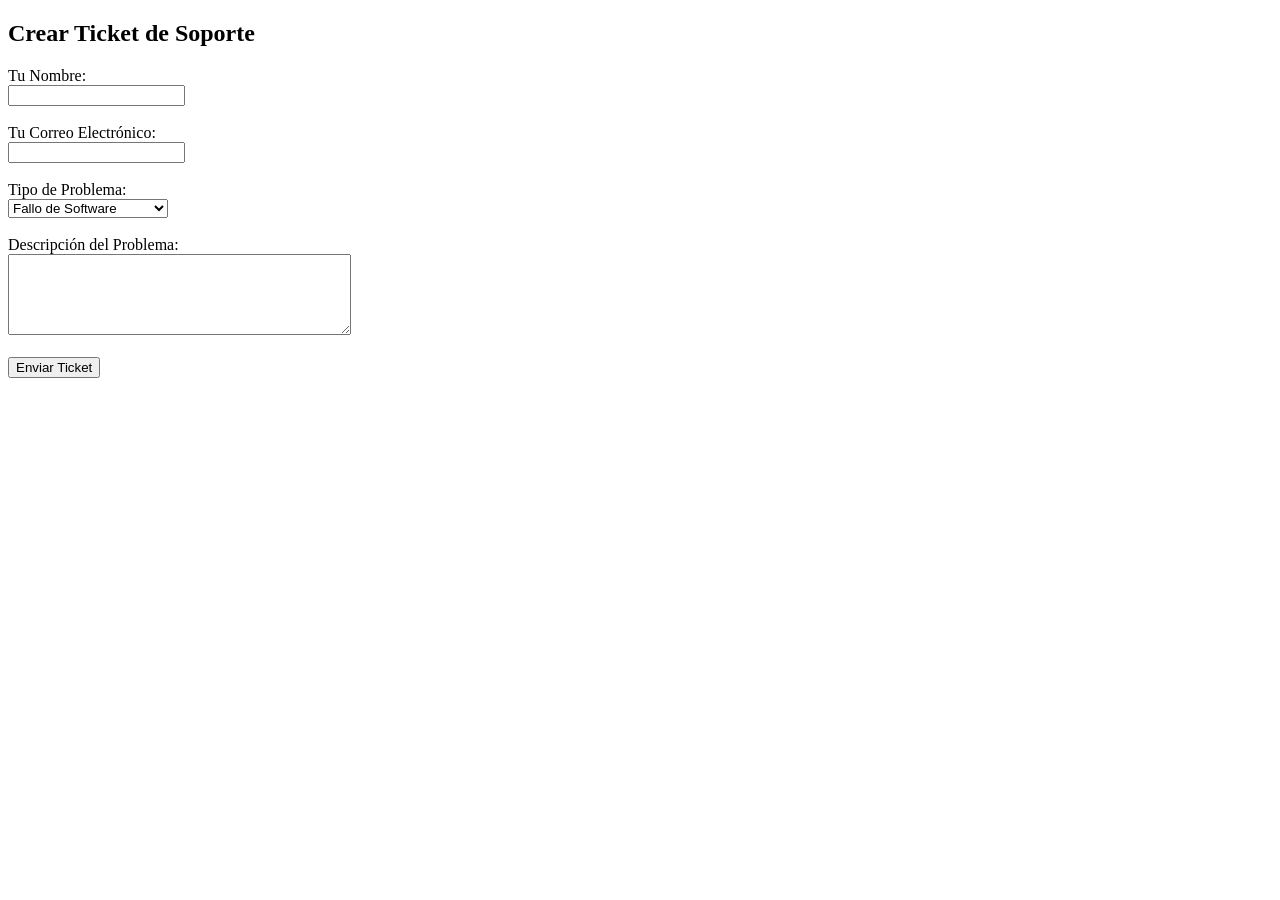
<file: mesa.html>
<!DOCTYPE html>
<html lang="es">
<head>
    <meta charset="UTF-8">
    <title>Mesa de Ayuda</title>
</head>
<body>
    <h2>Crear Ticket de Soporte</h2>
    <form action="procesar.php" method="POST">
        <label>Tu Nombre:</label><br>
        <input type="text" name="nombre" required><br><br>

        <label>Tu Correo Electrónico:</label><br>
        <input type="email" name="email" required><br><br>

        <label>Tipo de Problema:</label><br>
        <select name="tipo" required>
            <option value="Fallo de Software">Fallo de Software</option>
            <option value="Problema de Hardware">Problema de Hardware</option>
            <option value="Red e Internet">Red e Internet</option>
            <option value="Otro">Otro</option>
        </select><br><br>

        <label>Descripción del Problema:</label><br>
        <textarea name="descripcion" rows="5" cols="40" required></textarea><br><br>

        <button type="submit">Enviar Ticket</button>
    </form>
</body>
</html>
</file>
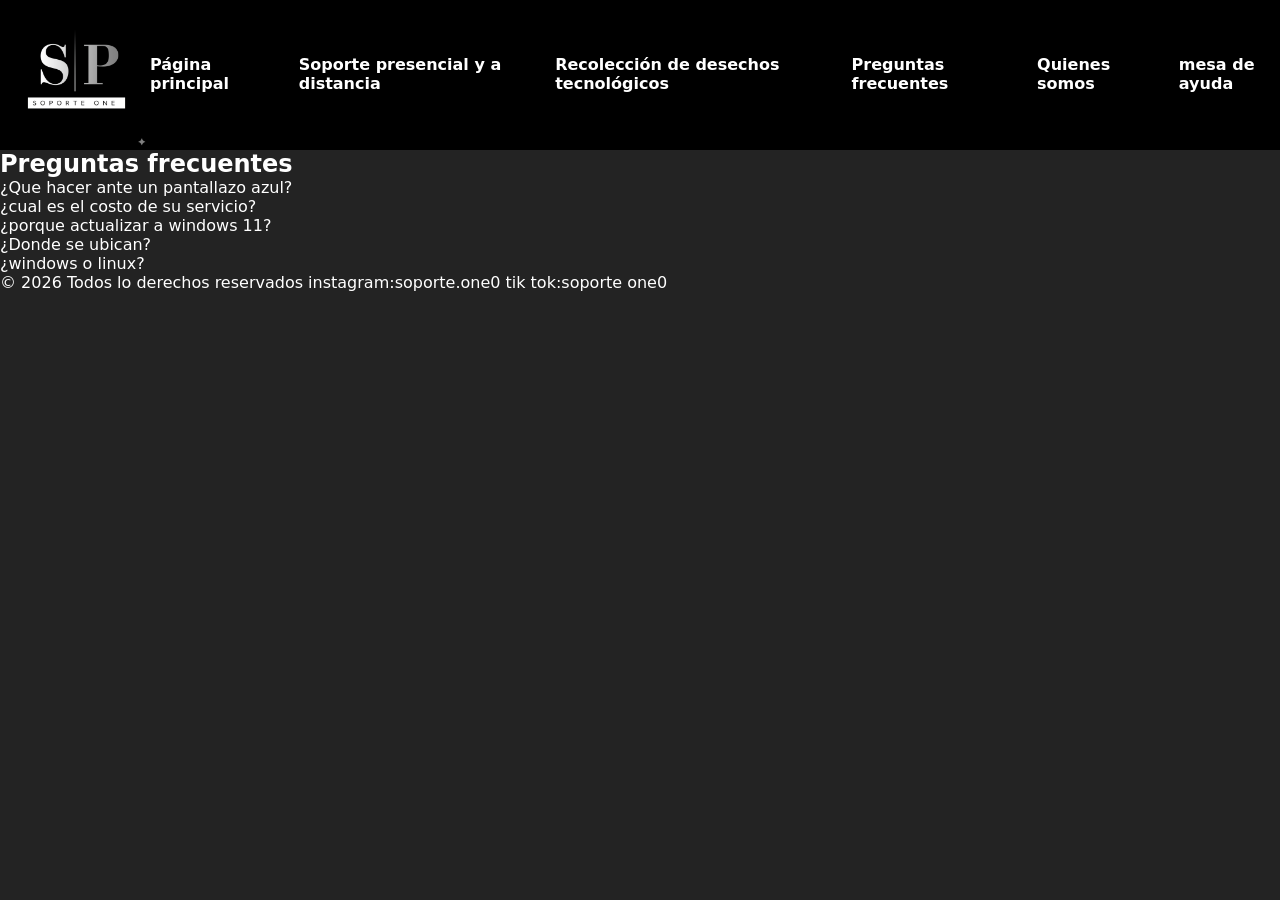
<file: Preguntas.html>
<!DOCTYPE html>
<html>
<head>

<title>Document</title>
	<link rel="stylesheet" href="/menu.css">
</head>
<body>
	<header class="header">
				<nav class="nav-menu">
					<img src="imagenes/logo.png" alt="Imagen logo">
					<div>
						<a href="index.html">Página principal</a>
						<a href="soporte.html">Soporte presencial y a distancia</a>
						<a href="Recolección.html">Recolección de desechos tecnológicos</a>
						<a href="Preguntas.html">Preguntas frecuentes</a>
						<a href="somos.html">Quienes somos</a>
						<a href="mesa.html">mesa de ayuda</a>
					</div>
			<ul>
				<li>
			</ul>
		</nav>
	</header>
	
</body>
<p></p>
<main>
<h2 style="color:white;">Preguntas frecuentes</h2>
<p style="color:white;">¿Que hacer ante un pantallazo azul?<br/> 
    ¿cual es el costo de su servicio?<br/>
     ¿porque actualizar a windows 11?<br/>
    ¿Donde se ubican? <br/>
    ¿windows o linux?<br/></p>	
</main>
<footer>
<p style="color:white;">© 2026 Todos lo derechos reservados  instagram:soporte.one0 tik tok:soporte one0 </p>	
</footer>
</body>
</html>
</file>
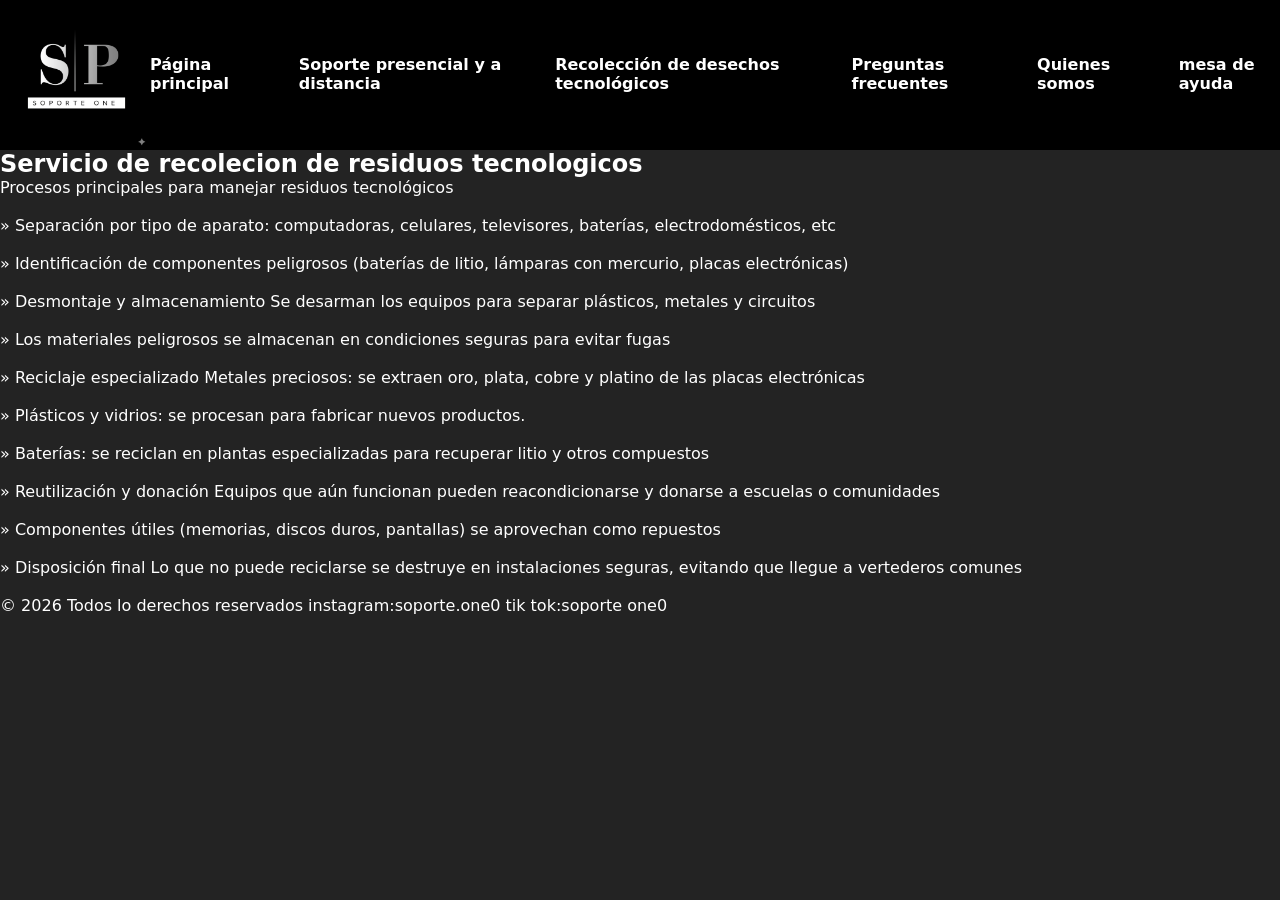
<file: Recolección.html>
<!DOCTYPE html>
<html>
<head>
<title>Document</title>
	<link rel="stylesheet" href="/menu.css">
</head>
<body>
	<header class="header">
				<nav class="nav-menu">
					<img src="imagenes/logo.png" alt="Imagen logo">
					<div>
						<a href="index.html">Página principal</a>
						<a href="soporte.html">Soporte presencial y a distancia</a>
						<a href="Recolección.html">Recolección de desechos tecnológicos</a>
						<a href="Preguntas.html">Preguntas frecuentes</a>
						<a href="somos.html">Quienes somos</a>
						<a href="mesa.html">mesa de ayuda</a>
					</div>
			<ul>
				<li>
			</ul>
		</nav>
	</header>
	
</body>
<main>
<h2 style="color:white;">Servicio de recolecion de residuos tecnologicos</h2>
<p style="color:white;">Procesos principales para manejar residuos tecnológicos<br/><br/>
» Separación por tipo de aparato: computadoras, celulares, televisores, baterías, electrodomésticos, etc<br/><br/>

» Identificación de componentes peligrosos (baterías de litio, lámparas con mercurio, placas electrónicas)<br/><br/>

» Desmontaje y almacenamiento
 Se desarman los equipos para separar plásticos, metales y circuitos<br/><br/>

» Los materiales peligrosos se almacenan en condiciones seguras para evitar fugas<br/><br/>

» Reciclaje especializado
Metales preciosos: se extraen oro, plata, cobre y platino de las placas electrónicas<br/><br/>

» Plásticos y vidrios: se procesan para fabricar nuevos productos.<br/><br/>

» Baterías: se reciclan en plantas especializadas para recuperar litio y otros compuestos<br/><br/>

» Reutilización y donación
Equipos que aún funcionan pueden reacondicionarse y donarse a escuelas o comunidades<br/><br/>

» Componentes útiles (memorias, discos duros, pantallas) se aprovechan como repuestos<br/><br/>

» Disposición final
Lo que no puede reciclarse se destruye en instalaciones seguras, evitando que llegue a vertederos comunes <br/><br/> </p>	
</main>
<footer>
<p style="color:white;">© 2026 Todos lo derechos reservados instagram:soporte.one0 tik tok:soporte one0 </p>	
</footer>
</body>
</html>
</file>
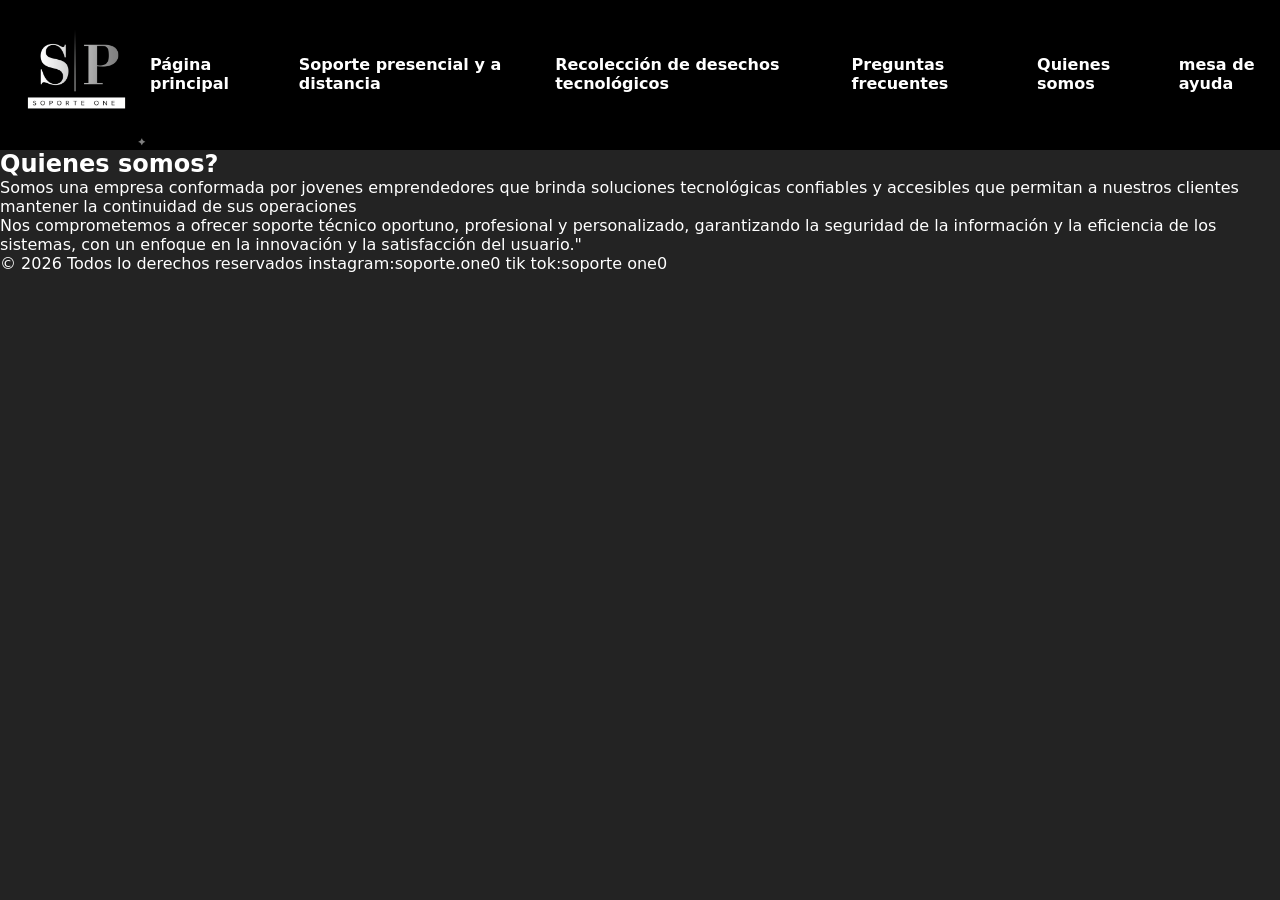
<file: somos.html>
<!DOCTYPE html>
<html>
<head>
<title>Document</title>
	<link rel="stylesheet" href="/menu.css">
</head>
<body>
	<header class="header">
				<nav class="nav-menu">
					<img src="imagenes/logo.png" alt="Imagen logo">
					<div>
						<a href="index.html">Página principal</a>
						<a href="soporte.html">Soporte presencial y a distancia</a>
						<a href="Recolección.html">Recolección de desechos tecnológicos</a>
						<a href="Preguntas.html">Preguntas frecuentes</a>
						<a href="somos.html">Quienes somos</a>
						<a href="mesa.html">mesa de ayuda</a>
					</div>
			<ul>
				<li>
			</ul>
		</nav>
	</header>
	
</body>
<p></p>
<main>
<h2 style="color:white;">Quienes somos?</h2>
<p style="color:white;">Somos una empresa conformada por jovenes emprendedores que brinda soluciones tecnológicas confiables y accesibles que permitan a nuestros clientes mantener la continuidad de sus operaciones<br/> Nos comprometemos a ofrecer soporte técnico oportuno, profesional y personalizado, garantizando la seguridad de la información y la eficiencia de los sistemas, con un enfoque en la innovación y la satisfacción del usuario."</p>	
</main>
<footer>
<p style="color:white;">© 2026 Todos lo derechos reservados instagram:soporte.one0 tik tok:soporte one0</p>	
</footer>
</body>
</html>
</file>
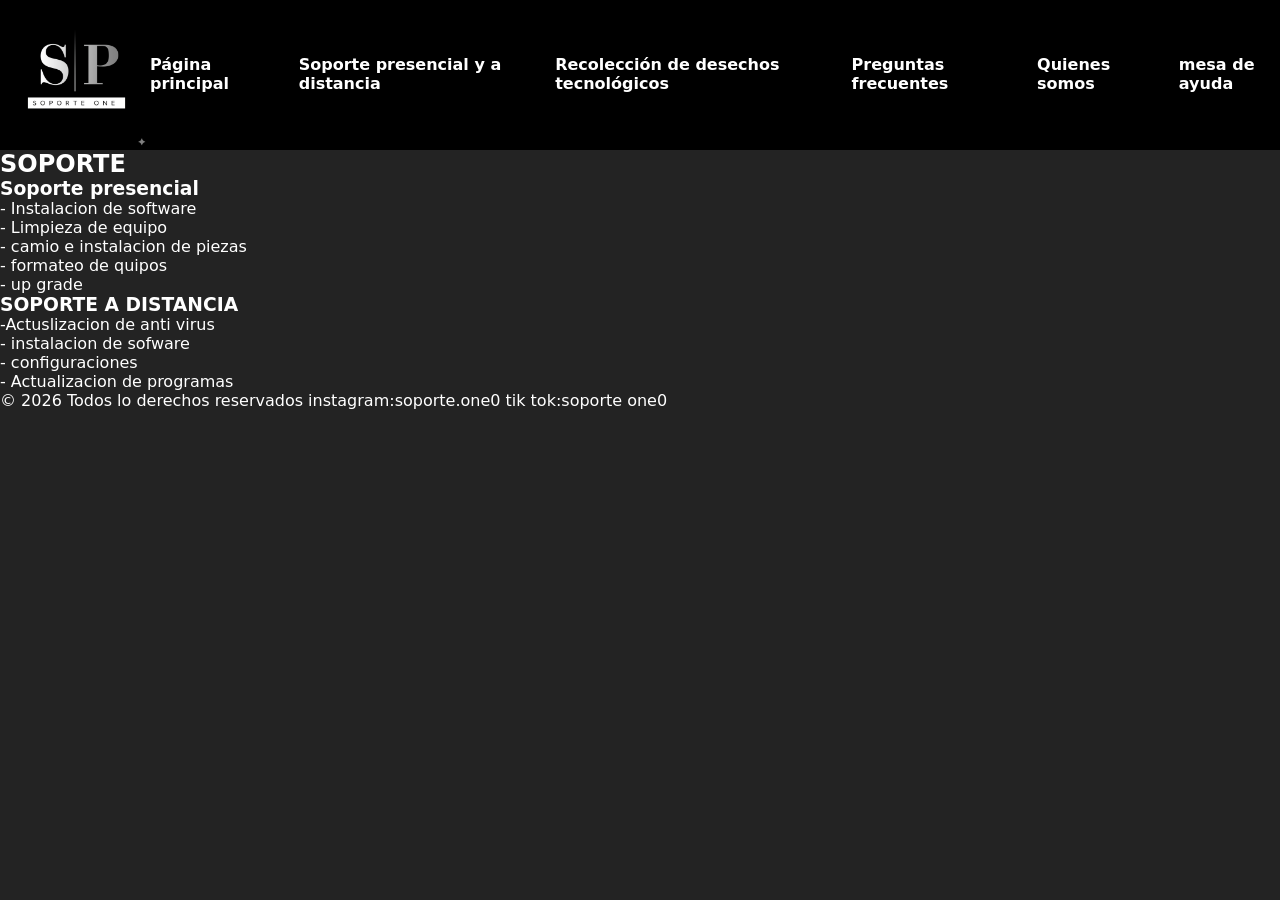
<file: soporte.html>
<!DOCTYPE html>
<html>
<head>
<title>Document</title>
	<link rel="stylesheet" href="/menu.css">
</head>
<body>
	<header class="header">
				<nav class="nav-menu">
					<img src="imagenes/logo.png" alt="Imagen logo">
					<div>
						<a href="index.html">Página principal</a>
						<a href="soporte.html">Soporte presencial y a distancia</a>
						<a href="Recolección.html">Recolección de desechos tecnológicos</a>
						<a href="Preguntas.html">Preguntas frecuentes</a>
						<a href="somos.html">Quienes somos</a>
                        <a href="mesa.html">mesa de ayuda</a>
					</div>
			<ul>
				<li>
			</ul>
		</nav>
	</header>
	
</body>
<p></p>
<main>
<h2 style="color:white;">SOPORTE</h2>
<h3 style="color:white;">Soporte presencial</h3>
<p style="color:white;">- Instalacion de software <br/> 
    - Limpieza de equipo <br/>
    - camio e instalacion de piezas <br/>
    - formateo de quipos <br/>
    - up grade<br/></p>
    <h3 style="color:white;">SOPORTE A DISTANCIA</h3>
    <p style="color:white;">-Actuslizacion de anti virus<br/>
    - instalacion de sofware<br/>
    - configuraciones<br/>
- Actualizacion de programas<br/></p>	
</main>
<footer>
<p style="color:white;">© 2026 Todos lo derechos reservados  instagram:soporte.one0 tik tok:soporte one0  </p>	
</footer>
</body>
</html>
</file>
<file: menu.css>
*{
    padding: 0;
    margin: 0;
    text-decoration: none;
    list-style: none;
    box-sizing: border-box;
    font-family: system-ui, -apple-system, BlinkMacSystemFont, 'Segoe UI', Roboto, Oxygen, Ubuntu, Cantarell, 'Open Sans', 'Helvetica Neue', sans-serif;

}
body{
    background-color: #232323;
}
header{
    background-color: black;
    
    
}
nav {
    display: flex;
    justify-content: space-around;
    align-items: center;
}
nav img{
    width: 150px;
}
nav div {
    display: flex;
    gap: 40px;

}
nav div a {
    font-size: 20p;
    text-decoration: none;
    color: white;
    font-weight: 600;
    border-bottom: 2px solid transparent;
}
nav div a:hover{
border-bottom: 2px solid white;
}
</file>
